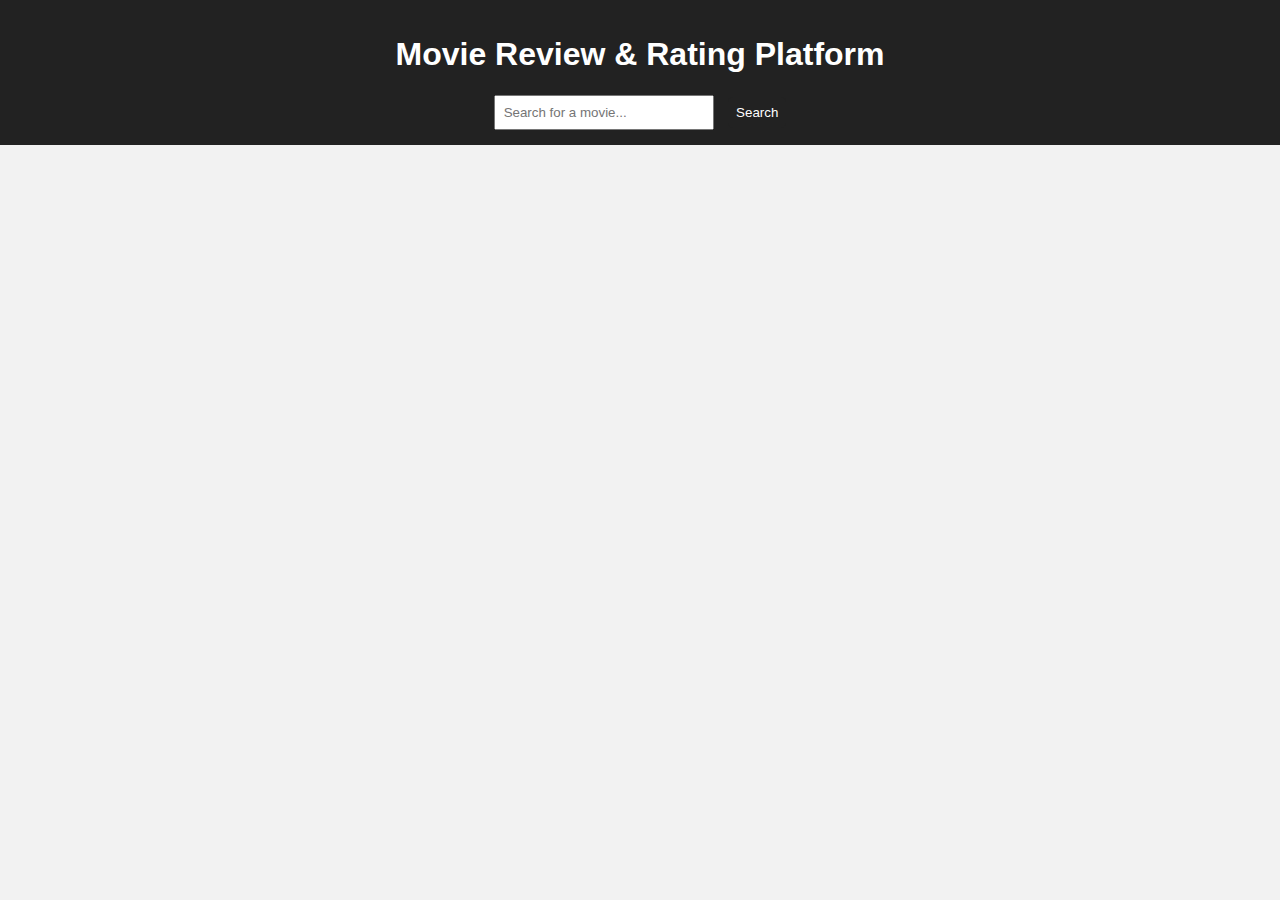
<file: index.html>
<!DOCTYPE html>
<html lang="en">
<head>
    <meta charset="UTF-8">
    <meta name="viewport" content="width=device-width, initial-scale=1.0">
    <title>Movie Review & Rating </title>
    <link rel="stylesheet" href="style.css">
</head>
<body>
    <header>
        <h1>Movie Review & Rating Platform</h1>
        <input type="text" id="search-input" placeholder="Search for a movie...">
        <button id="search-btn">Search</button>
    </header>

    <main>
        <div id="movie-list"Platform></div>
    </main>

    <template id="movie-template">
        <div class="movie-card">
            <img class="movie-poster" alt="Movie Poster">
            <div class="movie-details">
                <h2 class="movie-title"></h2>
                <p class="movie-year"></p>
                <p class="movie-plot"></p>
                <div class="rating-section">
                    <label for="rating">Rate:</label>
                    <select class="rating">
                        <option value="0">0</option>
                        <option value="1">1</option>
                        <option value="2">2</option>
                        <option value="3">3</option>
                        <option value="4">4</option>
                        <option value="5">5</option>
                    </select>
                </div>
                <div class="review-section">
                    <textarea placeholder="Write a review..."></textarea>
                    <button class="save-review-btn">Save Review</button>
                </div>
                <div class="user-reviews"></div>
            </div>
        </div>
    </template>

    <script src="script.js"></script>
</body>
</html>
</file>
<file: style.css>
body {
    font-family: Arial, sans-serif;
    background-color: #f2f2f2;
    margin: 0;
    padding: 0;
}

header {
    background-color: #222;
    color: white;
    padding: 15px;
    text-align: center;
}

header input {
    padding: 8px;
    width: 200px;
    margin-right: 10px;
}

header button {
    padding: 8px;
}

main {
    padding: 20px;
    display: flex;
    flex-wrap: wrap;
    gap: 20px;
    justify-content: center;
}

.movie-card {
    background: white;
    padding: 15px;
    border-radius: 10px;
    width: 300px;
    box-shadow: 0 0 10px rgba(0,0,0,0.1);
}

.movie-poster {
    width: 100%;
    border-radius: 10px;
}

.movie-details {
    margin-top: 10px;
}

.movie-title {
    font-size: 1.2em;
    margin-bottom: 5px;
}

.rating-section, .review-section {
    margin-top: 10px;
}

textarea {
    width: 100%;
    height: 60px;
    resize: none;
    padding: 5px;
}

button {
    background: #222;
    color: white;
    border: none;
    padding: 8px;
    cursor: pointer;
    border-radius: 5px;
}

button:hover {
    background: #444;
}
</file>
